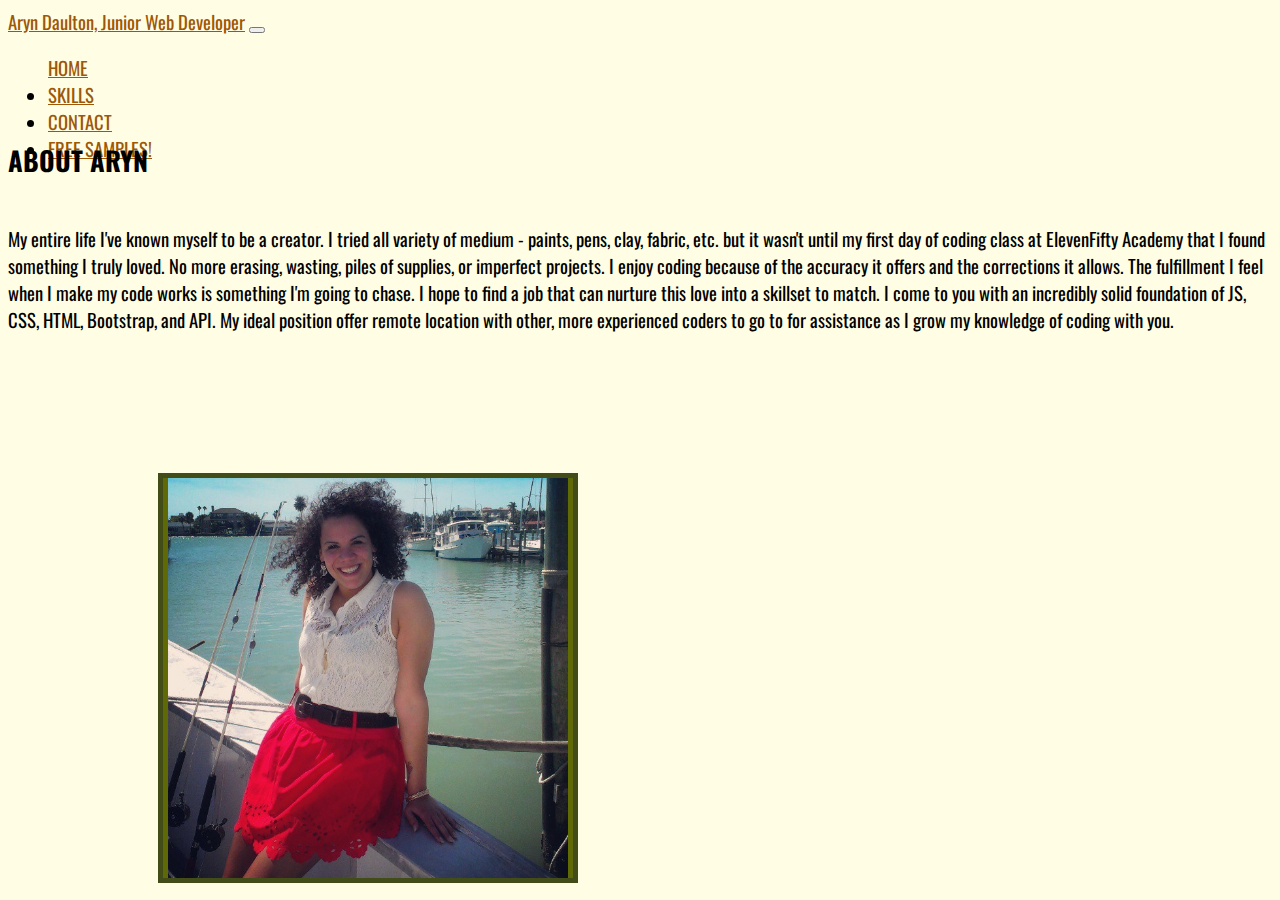
<file: about.html>
<!DOCTYPE html>
<html lang="en">
<head>
    <meta charset="UTF-8">
    <meta http-equiv="X-UA-Compatible" content="IE=edge">
    <meta name="viewport" content="width=device-width, initial-scale=1.0">
    <link href="https://cdn.jsdelivr.net/npm/bootstrap@5.0.1/dist/css/bootstrap.min.css" rel="stylesheet" integrity="sha384-+0n0xVW2eSR5OomGNYDnhzAbDsOXxcvSN1TPprVMTNDbiYZCxYbOOl7+AMvyTG2x" crossorigin="anonymous">
    <link rel="stylesheet" type="text/css" href="index.css" />
    <title>About Aryn Daulton</title>
    <link rel="preconnect" href="https://fonts.googleapis.com">
    <link rel="preconnect" href="https://fonts.gstatic.com" crossorigin>
    <link href="https://fonts.googleapis.com/css2?family=Oswald&display=swap" rel="stylesheet">
</head>
<body>
    
    <nav class="navbar fixed-bottom navbar-expand-xxl navbar-light">
        <div class="container-fluid">
          <a class="navbar-brand" href="#">Aryn Daulton, Junior Web Developer</a>
          <button class="navbar-toggler" type="button" data-bs-toggle="collapse" data-bs-target="#navbarNav" aria-controls="navbarNav" aria-expanded="false" aria-label="Toggle navigation">
            <span class="navbar-toggler-icon"></span>
          </button>
          <div class="collapse navbar-collapse" id="navbarNav">
            <ul class="navbar-nav text-center ms-auto">
                  <a class="nav-link" href="index.html">HOME</a>
                </li>
                <li>
                    <a class="nav-link" href="skills.html">SKILLS</a>
                  </li>
                <li>
                  <a class="nav-link" href="contact.html">CONTACT</a>
                </li>
                <li>
                  <a class="nav-link" href="samples.html">FREE SAMPLES!</a>
                </li>
            </ul>
          </div>
        </div>
      </nav>
    <div class="container">
        <div class="row justify-content-md-center">
            <div class="col-6">
                <div class="position-relative top-50 start-0">
                <h5 class="aboutHeader">ABOUT ARYN</h5>
                <p class="aboutText">My entire life I've known myself to be a creator. I tried all variety of medium - paints, pens, clay, fabric, etc. but it wasn't until my first day of coding class at ElevenFifty Academy that I found something I truly loved. No more erasing, wasting, piles of supplies, or imperfect projects. I enjoy coding because of the accuracy it offers and the corrections it allows. The fulfillment I feel when I make my code works is something I'm going to chase. I hope to find a job that can nurture this love into a skillset to match. I come to you with an incredibly solid foundation of JS, CSS, HTML, Bootstrap, and API. My ideal position offer remote location with other, more experienced coders to go to for assistance as I grow my knowledge of coding with you. 
                </div>
            </div>
            <div class="col-6">
                <section class="aboutImage">
                    <img src="Assets/ad-port-orlando.jpg" id="jumpingAD">
                </section>
            </div>
        </div>
    </div>

    <script src="https://cdn.jsdelivr.net/npm/bootstrap@5.0.2/dist/js/bootstrap.bundle.min.js" integrity="sha384-MrcW6ZMFYlzcLA8Nl+NtUVF0sA7MsXsP1UyJoMp4YLEuNSfAP+JcXn/tWtIaxVXM" crossorigin="anonymous"></script>
    <script src="index.js"></script>
</body>
</html>
</file>
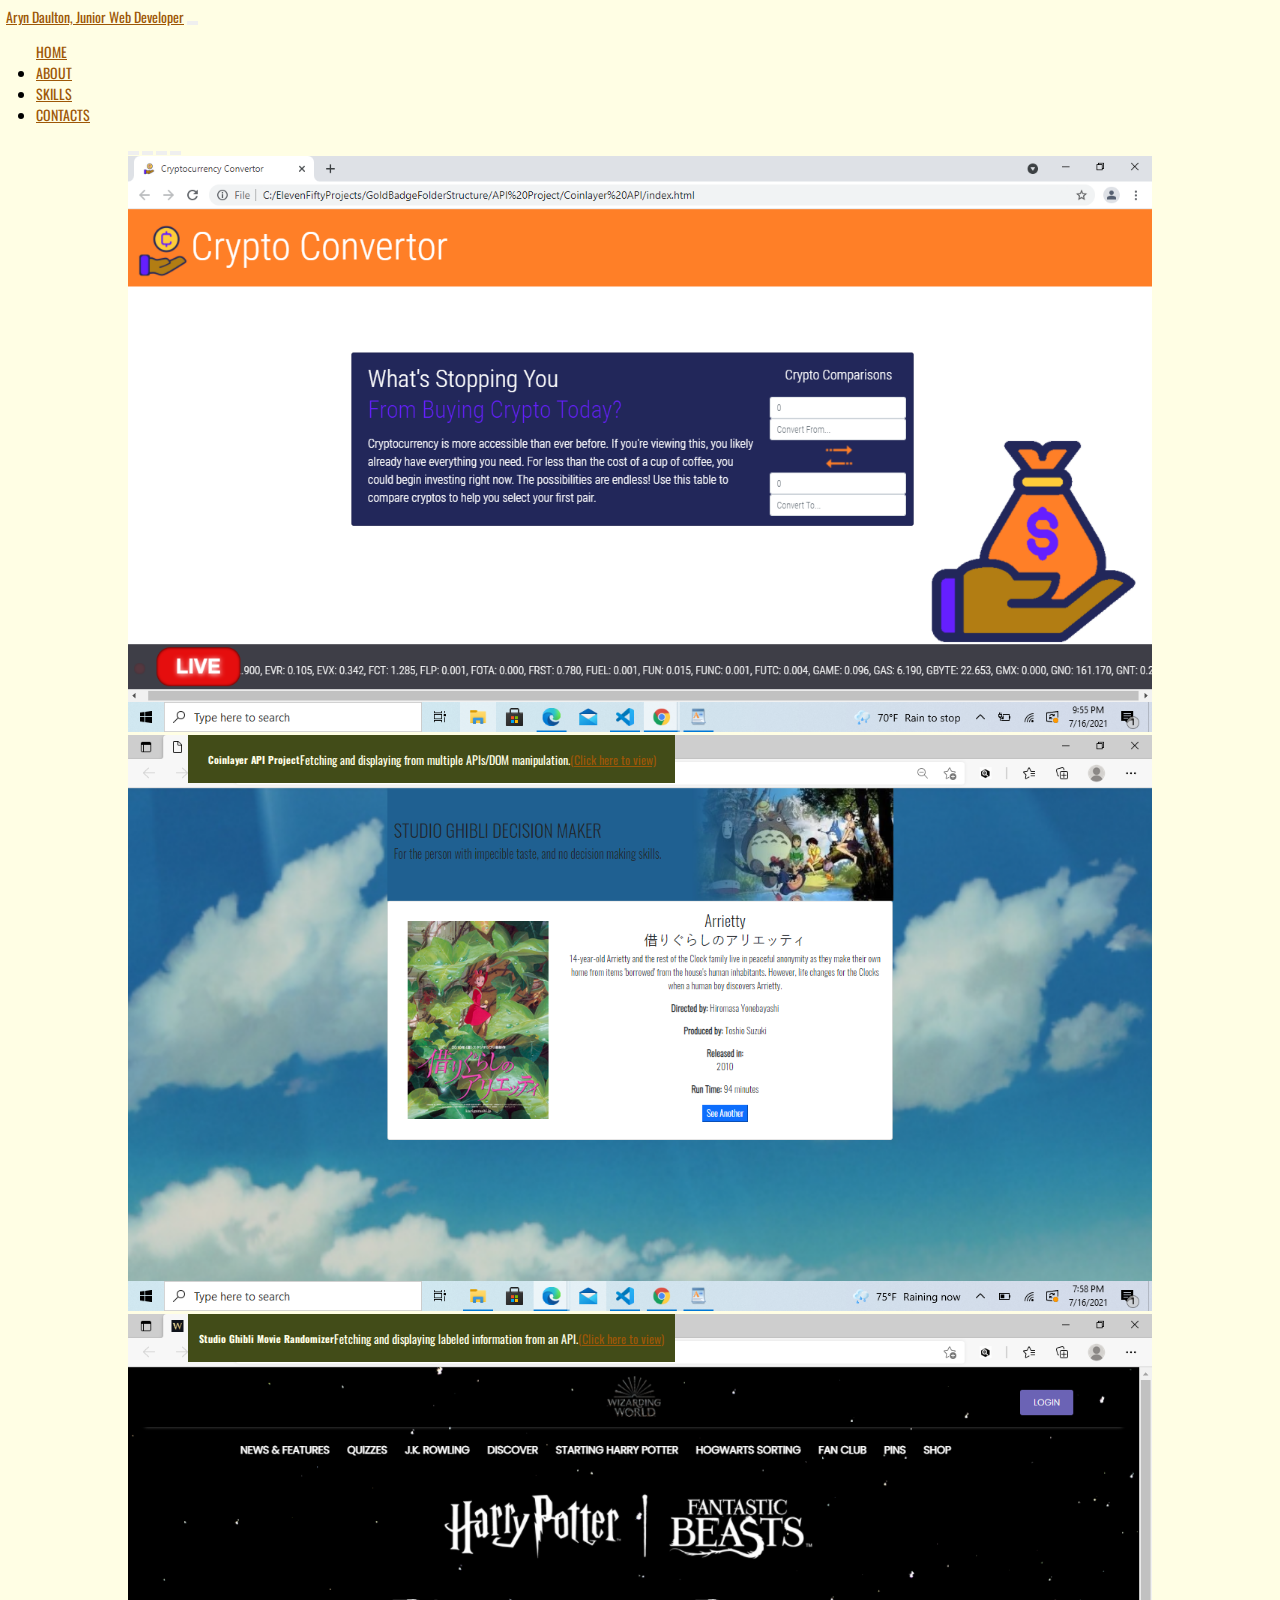
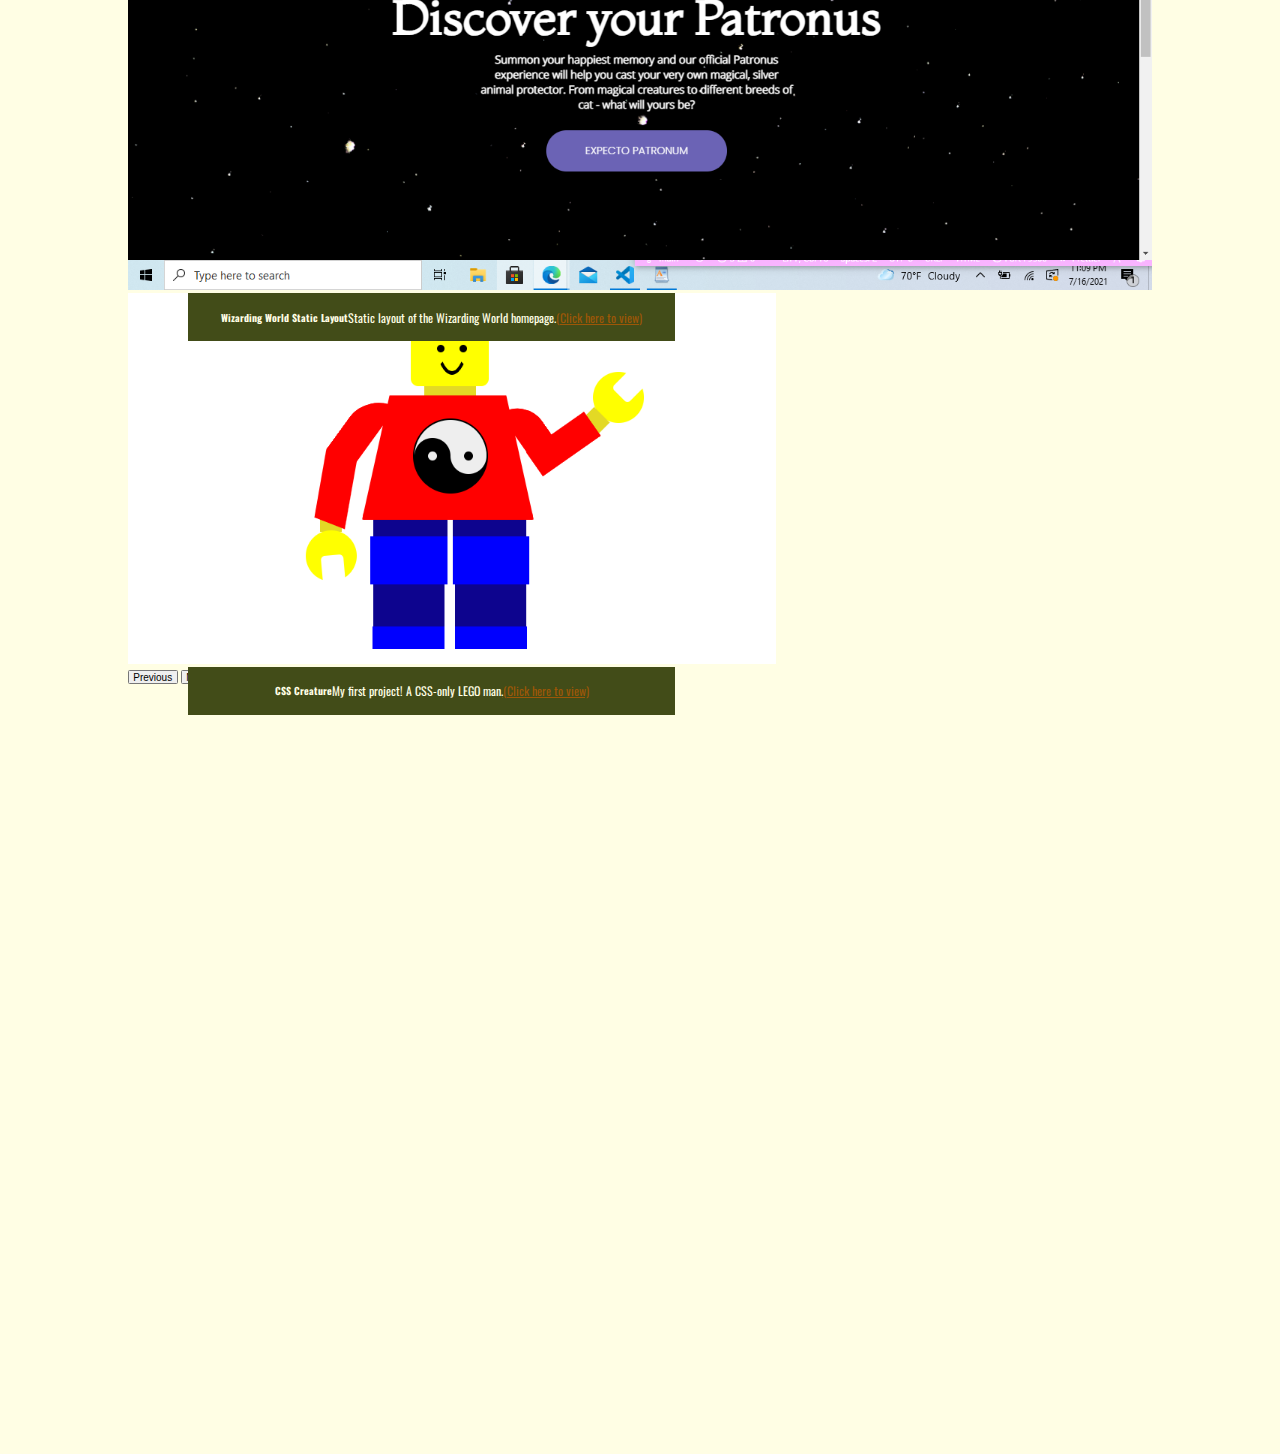
<file: samples.html>
<!DOCTYPE html>
<html lang="en">
<head>
    <meta charset="UTF-8">
    <meta http-equiv="X-UA-Compatible" content="IE=edge">
    <meta name="viewport" content="width=device-width, initial-scale=1.0">
    <link href="https://cdn.jsdelivr.net/npm/bootstrap@5.0.1/dist/css/bootstrap.min.css" rel="stylesheet" integrity="sha384-+0n0xVW2eSR5OomGNYDnhzAbDsOXxcvSN1TPprVMTNDbiYZCxYbOOl7+AMvyTG2x" crossorigin="anonymous">
    <link rel="stylesheet" type="text/css" href="index.css" />
    <style>
    html {
      zoom: .75;
    }
    </style>
    <title>Projects by Aryn Daulton</title>
    <link rel="preconnect" href="https://fonts.googleapis.com">
    <link rel="preconnect" href="https://fonts.gstatic.com" crossorigin>
    <link href="https://fonts.googleapis.com/css2?family=Oswald&display=swap" rel="stylesheet">
</head>
<body>
    
    <nav class="navbar fixed-bottom navbar-expand-xxl navbar-light">
        <div class="container-fluid">
          <a class="navbar-brand" href="#">Aryn Daulton, Junior Web Developer</a>
          <button class="navbar-toggler" type="button" data-bs-toggle="collapse" data-bs-target="#navbarNav" aria-controls="navbarNav" aria-expanded="false" aria-label="Toggle navigation">
            <span class="navbar-toggler-icon"></span>
          </button>
          <div class="collapse navbar-collapse" id="navbarNav">
            <ul class="navbar-nav text-center ms-auto">
                  <a class="nav-link" href="index.html">HOME</a>
                </li>
                <li>
                    <a class="nav-link" href="about.html">ABOUT</a>
                  </li>
                <li>
                  <a class="nav-link" href="skills.html">SKILLS</a>
                </li>
                <li>
                  <a class="nav-link" href="contact.html">CONTACTS</a>
                </li>
            </ul>
          </div>
        </div>
      </nav>
<div class="container-fluid samples" max-width=".75vh">
      <div id="carouselExampleCaptions" class="carousel slide" data-bs-ride="carousel">
        <div class="carousel-indicators">
          <button type="button" data-bs-target="#carouselExampleCaptions" data-bs-slide-to="0" class="active" aria-current="true" aria-label="Slide 1"></button>
          <button type="button" data-bs-target="#carouselExampleCaptions" data-bs-slide-to="1" aria-label="Slide 2"></button>
          <button type="button" data-bs-target="#carouselExampleCaptions" data-bs-slide-to="2" aria-label="Slide 3"></button>
          <button type="button" data-bs-target="#carouselExampleCaptions" data-bs-slide-to="3" aria-label="Slide 4"></button>
        </div>
        <div class="carousel-inner align-self-center">
          <div class="carousel-item text-center active">
            <a href="https://coinlayerapi.web.app/"><img src="Assets/coinlayer-api.png" class="d-block w-100" alt="..."></a>
            <div class="carousel-caption sample-descript d-none d-md-block">
              <h5>Coinlayer API Project</h5>
              <p>Fetching and displaying from multiple APIs/DOM manipulation.</p>
              <a href="https://coinlayerapi.web.app/">(Click here to view)</a>
            </div>
          </div>
          <div class="carousel-item text-center">
            <img src="Assets/studio-ghibli.png" class="d-block w-100" alt="...">
            <div class="carousel-caption sample-descript d-none d-md-block">
              <h5>Studio Ghibli Movie Randomizer</h5>
              <p>Fetching and displaying labeled information from an API.</p>
              <a href="https://devdaulton2.github.io/Ghibli-Randomizor/">(Click here to view)</a>
            </div>
          </div>
          <div class="carousel-item text-center">
            <img src="Assets/static-layout.png" class="d-block w-100" alt="...">
            <div class="carousel-caption sample-descript d-none d-md-block">
              <h5>Wizarding World Static Layout</h5>
              <p>Static layout of the Wizarding World homepage.</p>
              <a href="#">(Click here to view)</a>
            </div>
          </div>
          <div class="carousel-item text-center">
            <img src="Assets/lego-man.png" class="d-block w-100" alt="...">
            <div class="carousel-caption  sample-descript d-none d-md-block">
              <h5>CSS Creature</h5>
              <p>My first project! A CSS-only LEGO man.</p>
              <a href="https://codepen.io/AMDaulton/full/WNpOqBw">(Click here to view)</a>
            </div>
          </div>
        </div>
        <button class="carousel-control-prev" type="button" data-bs-target="#carouselExampleCaptions" data-bs-slide="prev">
          <span class="carousel-control-prev-icon" aria-hidden="true"></span>
          <span class="visually-hidden">Previous</span>
        </button>
        <button class="carousel-control-next" type="button" data-bs-target="#carouselExampleCaptions" data-bs-slide="next">
          <span class="carousel-control-next-icon" aria-hidden="true"></span>
          <span class="visually-hidden">Next</span>
        </button>
      </div>     
      </div>
      <script src="https://cdn.jsdelivr.net/npm/bootstrap@5.0.2/dist/js/bootstrap.bundle.min.js" integrity="sha384-MrcW6ZMFYlzcLA8Nl+NtUVF0sA7MsXsP1UyJoMp4YLEuNSfAP+JcXn/tWtIaxVXM" crossorigin="anonymous"></script>
    <script src="index.js"></script>
</body>
</html>
</file>
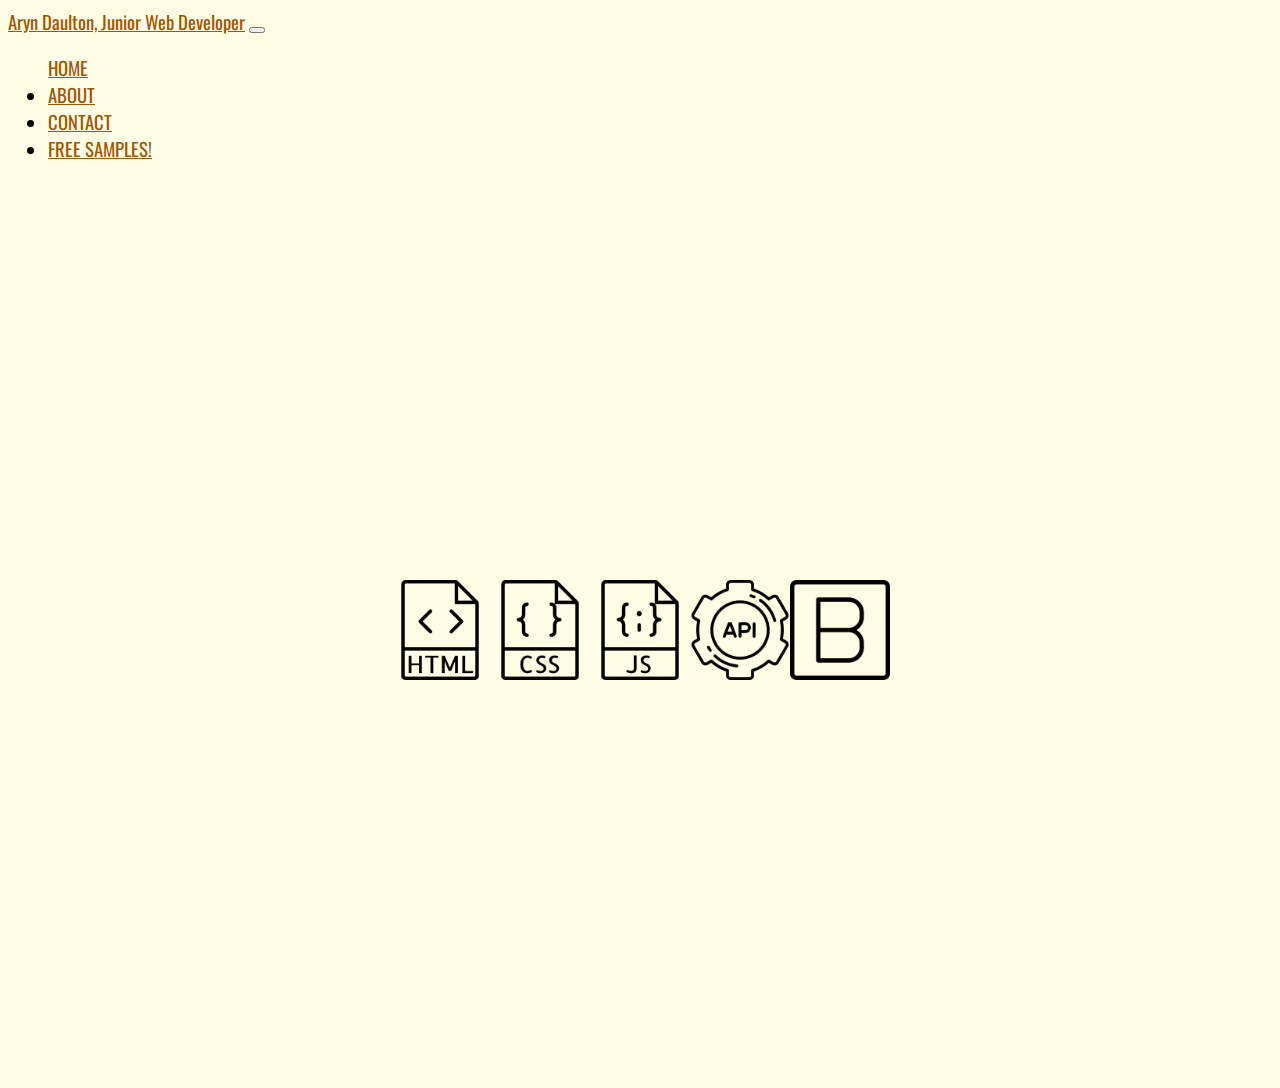
<file: skills.html>
<!DOCTYPE html>
<html lang="en">
<head>
    <meta charset="UTF-8">
    <meta http-equiv="X-UA-Compatible" content="IE=edge">
    <meta name="viewport" content="width=device-width, initial-scale=1.0">
    <link href="https://cdn.jsdelivr.net/npm/bootstrap@5.0.1/dist/css/bootstrap.min.css" rel="stylesheet" integrity="sha384-+0n0xVW2eSR5OomGNYDnhzAbDsOXxcvSN1TPprVMTNDbiYZCxYbOOl7+AMvyTG2x" crossorigin="anonymous">
    <link rel="stylesheet" type="text/css" href="index.css" />
    <title>Aryn Daulton Skillsets</title>
    <link rel="preconnect" href="https://fonts.googleapis.com">
    <link rel="preconnect" href="https://fonts.gstatic.com" crossorigin>
    <link href="https://fonts.googleapis.com/css2?family=Oswald&display=swap" rel="stylesheet">
</head>
<body>

  <nav class="navbar fixed-bottom navbar-expand-xxl navbar-light">
    <div class="container-fluid">
      <a class="navbar-brand" href="#">Aryn Daulton, Junior Web Developer</a>
      <button class="navbar-toggler" type="button" data-bs-toggle="collapse" data-bs-target="#navbarNav" aria-controls="navbarNav" aria-expanded="false" aria-label="Toggle navigation">
        <span class="navbar-toggler-icon"></span>
      </button>
      <div class="collapse navbar-collapse" id="navbarNav">
        <ul class="navbar-nav text-center ms-auto">
              <a class="nav-link" href="index.html">HOME</a>
            </li>
            <li>
              <a class="nav-link" href="about.html">ABOUT</a>
            </li>
            <li>
              <a class="nav-link" href="contact.html">CONTACT</a>
            </li>
            <li>
              <a class="nav-link" href="samples.html">FREE SAMPLES!</a>
            </li>
        </ul>
      </div>
    </div>
  </nav>
  
  <section class="skillsList">
    <!-- <h1 class="class="position-absolute top-100 start-50 translate-middle"> -->
      <img src="Assets/html.png" width="100px"> <img src="Assets/css.png" width="100px"> <img src="Assets/javascript.png" width="100px"> <img src="Assets/api.png" width="100px"> <img src="Assets/bootstrap.png" width='100px'>
    <!-- </h1> -->
  </section>

  <script src="https://cdn.jsdelivr.net/npm/bootstrap@5.0.2/dist/js/bootstrap.bundle.min.js" integrity="sha384-MrcW6ZMFYlzcLA8Nl+NtUVF0sA7MsXsP1UyJoMp4YLEuNSfAP+JcXn/tWtIaxVXM" crossorigin="anonymous"></script>
</body>
</html>
</file>
<file: index.css>
/* missing:
        -free samples - upload all to github
        
    issues:
        -center list on skills page
        -format formspree on contact
        -samples carousel 
        
*/

body {
    background-color: #FFFEE4;
    font-family: 'Oswald', sans-serif;

    cursor: url('./Assets/hire-me-cursor.png'), pointer;
    
}

nav{
    background-color: #FFFEE4;
    font-family: "Oswald", sans-serif; 
    /* import oswald */
    font-size: 14pt;
}

.nav-link:hover {
    color: #9D5707 !important;
}

.aboutText {
    font-size: 14pt;
}

.aboutHeader {
    font-size: 20pt;
    margin-top: -40px;
}

.aboutImage {
    border: solid #424C18 5px; 
    background-color: #5F6905;
    width: 410px;
    justify-content:center;
    display: flex;
    align-content: center;
    align-self: center;
    margin-top: 140px;
    margin-left: 150px;
    z-index: -10;
}

#jumpingAD {
    width: 400px;
}

.contact-form {
    position:absolute;
    margin-top: 230px;
    background: #5F6905;
    border: dotted 15px #424C18;
    padding: 15px 15px 15px 15px;
    color:#FFFEE4;
    width: 200px;
    display: flex;
    align-content: center;
    justify-content: center;
}

.contact-btn {
    background: #9D5707;
    color:#FFFEE4;
    justify-content: center;
    align-content: center;
    margin-left: 45px;
}

.contact-icons {
    padding-bottom: 50px;
}

#contact {
    margin-top: 130px;
}

.skillsList {
    height: 100vh;
    width: 100%;
    display: flex;
    align-items: center;
    justify-content: center;
}

.carousel-item {
    align-items: center;
    justify-content: center;
}

.sample-descript {
    position: absolute;
    background-color: #424C18;
    color: #FFFEE4;
    width: 650px;
    display: flex;
    text-align: center;
    align-items: center;
    justify-content: center;
    margin-left: 80px;
}

.samples {
    display: flex;
    align-items: center;
    justify-content: center;
}

a {
    color:#9D5707;
}
</file>
